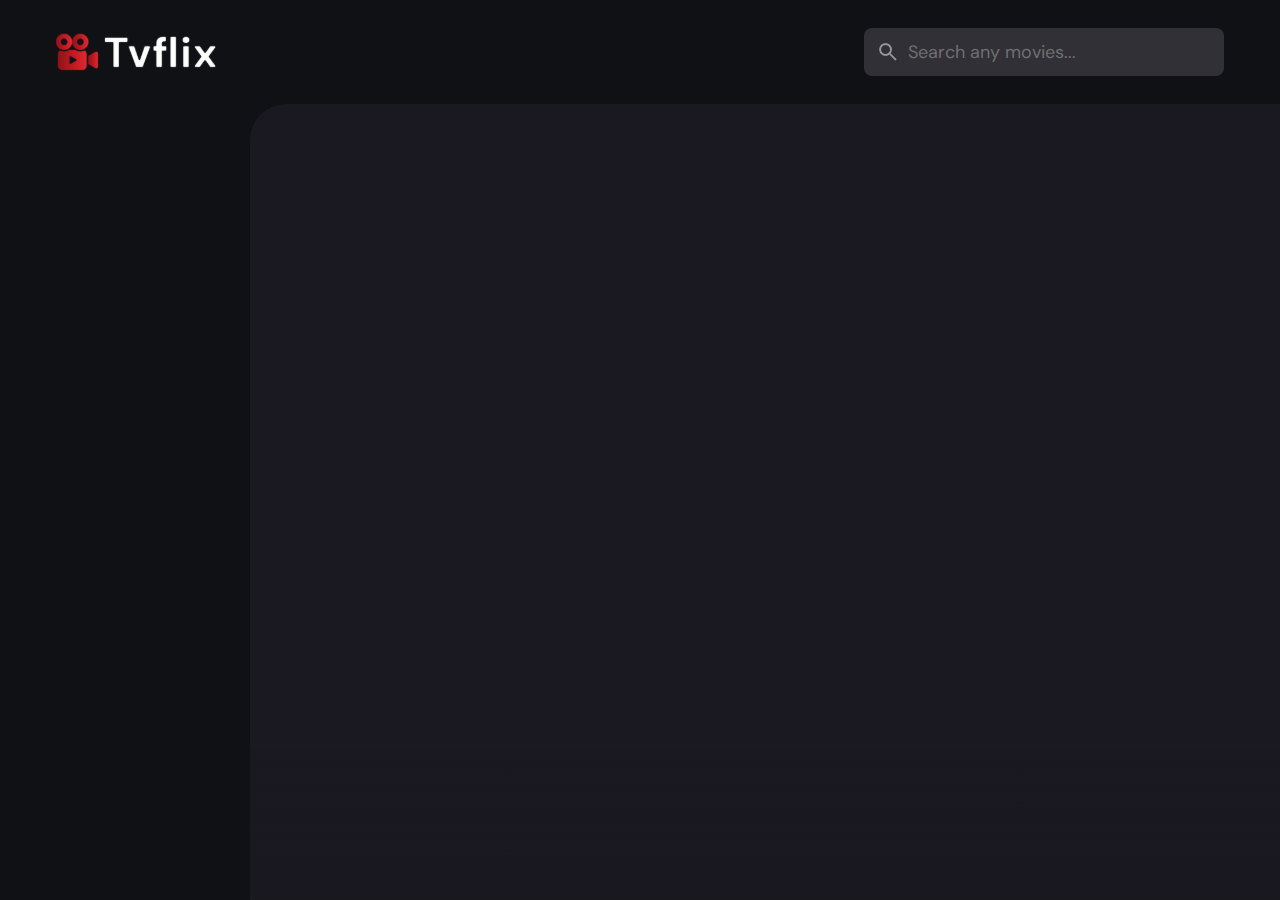
<file: index.html>
<!DOCTYPE html>
<html lang="en">
  <head>
    <meta charset="UTF-8" />
    <meta name="viewport" content="width=device-width, initial-scale=1.0" />
    <title>Tvflix</title>

    <!--
        primary meta tags
    -->
    <meta name="title" content="Tvflix" />
    <meta
      name="description"
      content="Tvflix is a popular movie app made by zhale-el"
    />
    <!--
        favicon
    -->
    <link rel="shortcut icon" href="favicon.svg" type="image/x-icon" />

    <!--
        google font link
    -->
    <link rel="preconnect" href="https://fonts.googleapis.com" />
    <link rel="preconnect" href="https://fonts.gstatic.com" crossorigin />
    <link
      href="https://fonts.googleapis.com/css2?family=DM+Sans:wght@400;700&display=swap"
      rel="stylesheet"
    />
    <!--
        custom css link
    -->
    <link rel="stylesheet" href="./css/style.css" />

    <!--
        custom js link
    -->
    <script src="./js/global.js" defer></script>
    <script src="./js/index.js" type="module"></script>
  </head>
  <body>
    <!--
        Header
    -->
    <header class="header">
      <!----------logo ---------->
      <a href="index.html" class="logo"
        ><img src="./images/logo.svg" alt="Tvflix home" width="140" height="32"
      /></a>
      <!----------input for search ---------->
      <div class="search-box" search-box>
        <div class="search-wrapper" search-wrapper>
          <input
            type="text"
            name="search"
            aria-label="search movies"
            placeholder="Search any movies..."
            autocomplete="off"
            class="search-field"
            search-field
          />
          <img
            src="./images/search.png"
            alt="search"
            width="24"
            height="24"
            class="loading-icon"
          />
        </div>
        <!----------button for close  ---------->
        <button class="search-btn" search-toggler>
          <img
            src="./images/close.png"
            alt="close search box"
            width="24"
            height="24"
          />
        </button>
      </div>
      <!----------button for open search box ---------->
      <button class="search-btn" search-toggler menu-close>
        <img
          src="./images/search.png"
          alt="open search box"
          width="24"
          height="24"
        />
      </button>

      <!----------button for menu ---------->
      <button class="menu-btn" menu-btn menu-toggler>
        <img
          src="./images/menu.png"
          alt="open menu"
          class="menu"
          width="24"
          height="24"
        />

        <img
          src="./images/menu-close.png"
          alt="close menu"
          class="close"
          width="24"
          height="24"
        />
      </button>
    </header>
    <main>
      <!--
        Nav
    -->
      <nav class="sidebar" sidebar></nav>

      <!--
        Overlay
    -->
      <div class="overlay" overlay menu-toggler></div>

      <!------------ article------------>
      <article class="container" page-content>
        <!--   SECTION MOVIE LIST START -->
      </article>
    </main>
  </body>
</html>
</file>
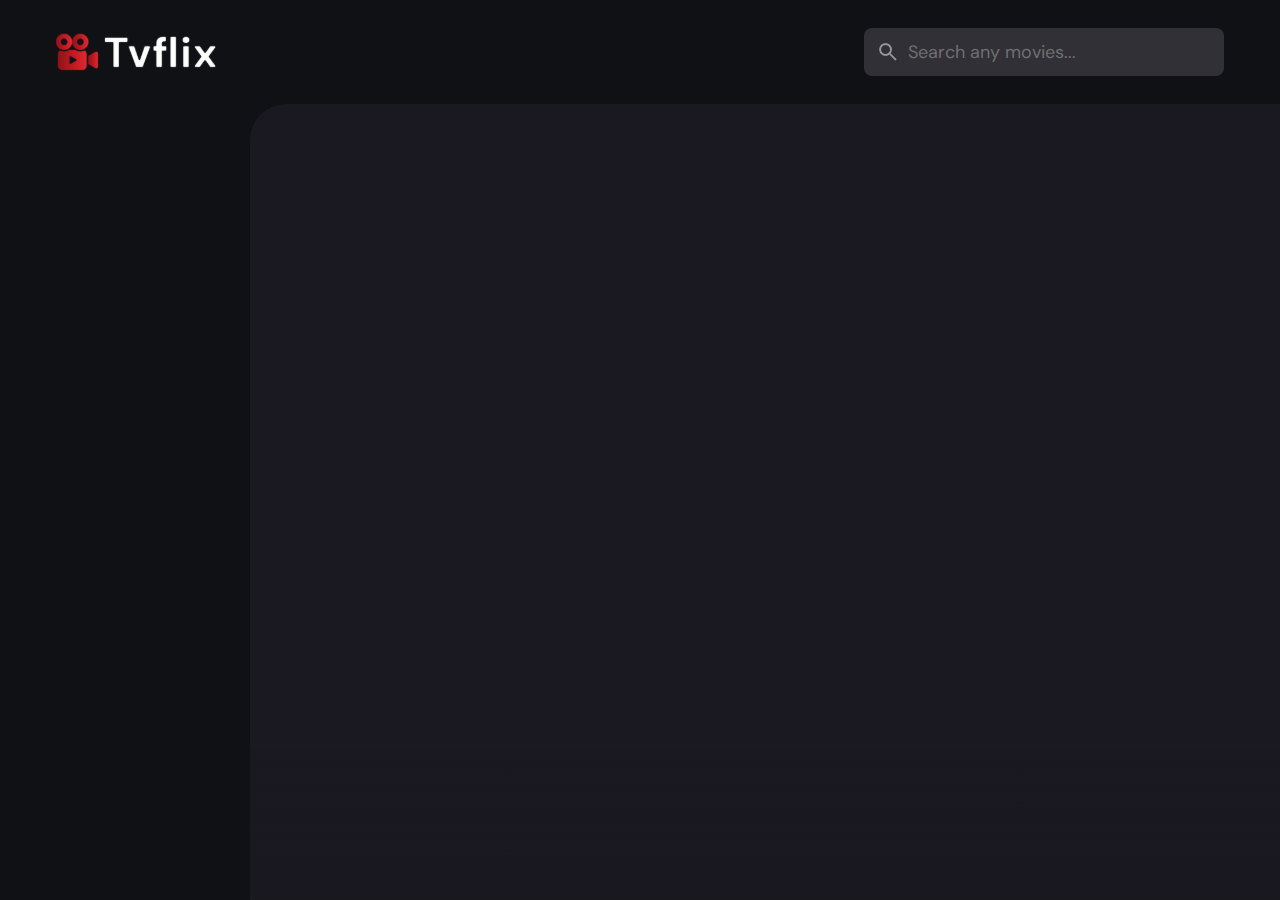
<file: detail.html>
<!DOCTYPE html>
<html lang="en">
  <head>
    <meta charset="UTF-8" />
    <meta name="viewport" content="width=device-width, initial-scale=1.0" />

    <!--
        primary meta tags
    -->

    <meta
      name="description"
      content="Tvflix is a popular movie app made by zhale-el"
    />
    <!--
        favicon
    -->
    <link rel="shortcut icon" href="favicon.svg" type="image/x-icon" />

    <!--
        google font link
    -->
    <link rel="preconnect" href="https://fonts.googleapis.com" />
    <link rel="preconnect" href="https://fonts.gstatic.com" crossorigin />
    <link
      href="https://fonts.googleapis.com/css2?family=DM+Sans:wght@400;700&display=swap"
      rel="stylesheet"
    />
    <!--
        custom css link
    -->
    <link rel="stylesheet" href="./css/style.css" />

    <!--
        custom js link
    -->
    <script src="./js/global.js" defer></script>
    <script src="./js/detail.js" type="module"></script>
  </head>
  <body>
    <!--
        Header
    -->
    <header class="header">
      <!----------logo ---------->
      <a href="index.html" class="logo"
        ><img src="./images/logo.svg" alt="Tvflix home" width="140" height="32"
      /></a>
      <!----------input for search ---------->
      <div class="search-box" search-box>
        <div class="search-wrapper" search-wrapper>
          <input
            type="text"
            name="search"
            aria-label="search movies"
            placeholder="Search any movies..."
            autocomplete="off"
            class="search-field"
            search-field
          />
          <img
            src="./images/search.png"
            alt="search"
            width="24"
            height="24"
            class="loading-icon"
          />
        </div>
        <!----------button for close  ---------->
        <button class="search-btn" search-toggler>
          <img
            src="./images/close.png"
            alt="close search box"
            width="24"
            height="24"
          />
        </button>
      </div>
      <!----------button for open search box ---------->
      <button class="search-btn" search-toggler menu-close>
        <img
          src="./images/search.png"
          alt="open search box"
          width="24"
          height="24"
        />
      </button>

      <!----------button for menu ---------->
      <button class="menu-btn" menu-btn menu-toggler>
        <img
          src="./images/menu.png"
          alt="open menu"
          class="menu"
          width="24"
          height="24"
        />

        <img
          src="./images/menu-close.png"
          alt="close menu"
          class="close"
          width="24"
          height="24"
        />
      </button>
    </header>
    <main>
      <!--
        Nav
    -->
      <nav class="sidebar" sidebar></nav>

      <!--
        Overlay
    -->
      <div class="overlay" overlay menu-toggler></div>

      <!------------ article------------>
      <article class="container" page-content></article>
    </main>
  </body>
</html>
</file>
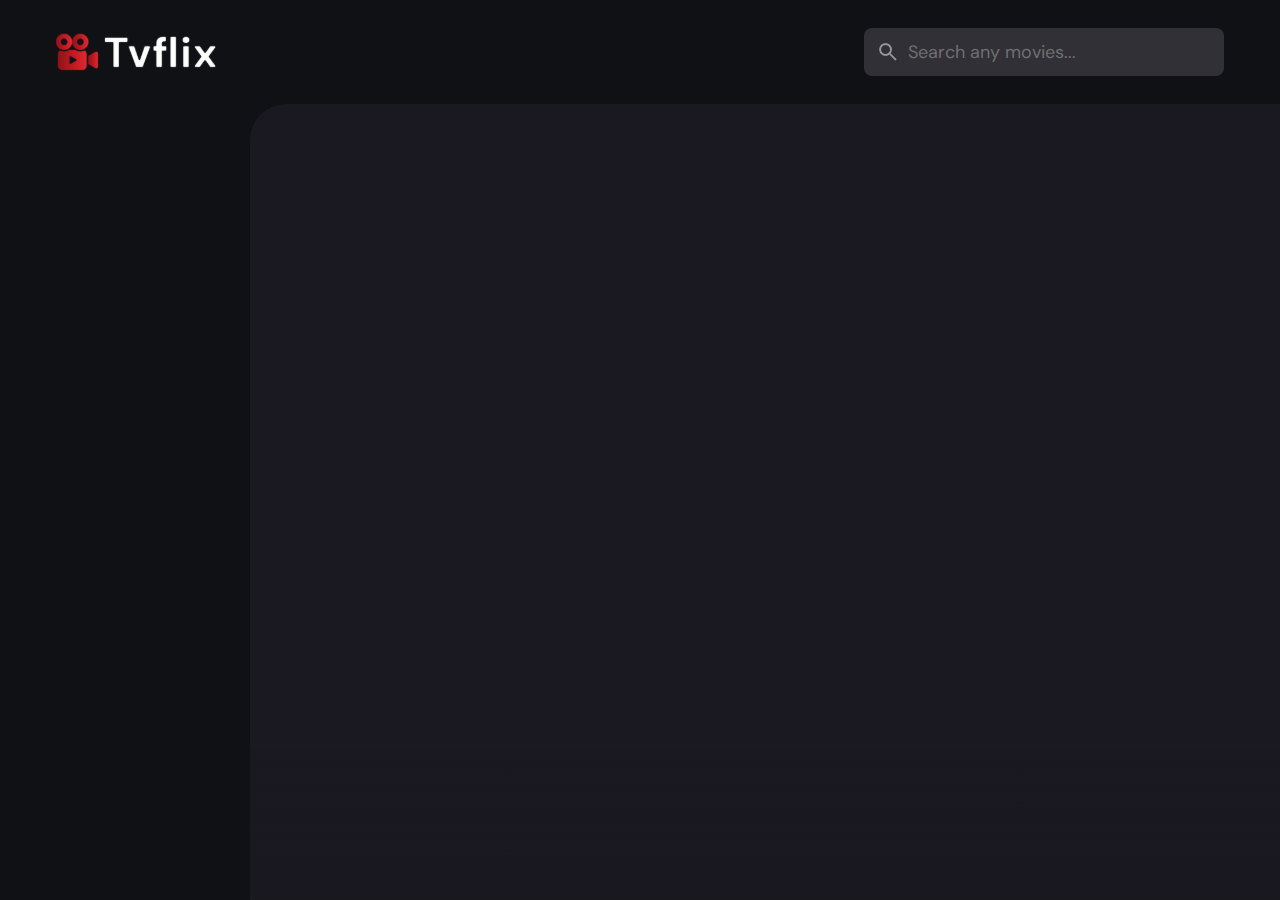
<file: movie-list.html>
<!DOCTYPE html>
<html lang="en">
  <head>
    <meta charset="UTF-8" />
    <meta name="viewport" content="width=device-width, initial-scale=1.0" />

    <!--
        primary meta tags
    -->

    <meta
      name="description"
      content="Tvflix is a popular movie app made by zhale-el"
    />
    <!--
        favicon
    -->
    <link rel="shortcut icon" href="favicon.svg" type="image/x-icon" />

    <!--
        google font link
    -->
    <link rel="preconnect" href="https://fonts.googleapis.com" />
    <link rel="preconnect" href="https://fonts.gstatic.com" crossorigin />
    <link
      href="https://fonts.googleapis.com/css2?family=DM+Sans:wght@400;700&display=swap"
      rel="stylesheet"
    />
    <!--
        custom css link
    -->
    <link rel="stylesheet" href="./css/style.css" />

    <!--
        custom js link
    -->
    <script src="./js/global.js" defer></script>
    <script src="./js/movie-list.js" type="module"></script>
  </head>
  <body>
    <!--
        Header
    -->
    <header class="header">
      <!----------logo ---------->
      <a href="index.html" class="logo"
        ><img src="./images/logo.svg" alt="Tvflix home" width="140" height="32"
      /></a>
      <!----------input for search ---------->
      <div class="search-box" search-box>
        <div class="search-wrapper" search-wrapper>
          <input
            type="text"
            name="search"
            aria-label="search movies"
            placeholder="Search any movies..."
            autocomplete="off"
            class="search-field"
            search-field
          />
          <img
            src="./images/search.png"
            alt="search"
            width="24"
            height="24"
            class="loading-icon"
          />
        </div>
        <!----------button for close  ---------->
        <button class="search-btn" search-toggler>
          <img
            src="./images/close.png"
            alt="close search box"
            width="24"
            height="24"
          />
        </button>
      </div>
      <!----------button for open search box ---------->
      <button class="search-btn" search-toggler menu-close>
        <img
          src="./images/search.png"
          alt="open search box"
          width="24"
          height="24"
        />
      </button>

      <!----------button for menu ---------->
      <button class="menu-btn" menu-btn menu-toggler>
        <img
          src="./images/menu.png"
          alt="open menu"
          class="menu"
          width="24"
          height="24"
        />

        <img
          src="./images/menu-close.png"
          alt="close menu"
          class="close"
          width="24"
          height="24"
        />
      </button>
    </header>

    <main>
      <!--
        Nav
    -->
      <nav class="sidebar" sidebar></nav>

      <!--
        Overlay
    -->
      <div class="overlay" overlay menu-toggler></div>

      <!------------ article------------>
      <article class="container" page-content></article>
    </main>
  </body>
</html>
</file>
<file: css/style.css>
/*-----------------------------------*\
  #style.css
\*-----------------------------------*/

/*-----------------------------------*\
  #CUSTOM PROPERTY
\*-----------------------------------*/
:root {
  /**
  * Colors
  */
  --background: hsla(220, 17%, 7%, 1);
  --banner-background: hsla(250, 6%, 20%, 1);
  --white-alpha-20: hsla(0, 0%, 100%, 0.2);
  --on-background: hsla(220, 100%, 95%, 1);
  --on-surface: hsla(250, 100%, 95%, 1);
  --on-surface-variant: hsla(250, 1%, 44%, 1);
  --primary: hsla(349, 100%, 43%, 1);
  --primary-variant: hsla(349, 69%, 51%, 1);
  --rating-color: hsla(44, 100%, 49%, 1);
  --surface: hsla(250, 13%, 11%, 1);
  --text-color: hsla(250, 2%, 59%, 1);
  --white: hsla(0, 0%, 100%, 1);

  /**
  * Gradient color
  */
  --banner-overlay: 90deg, hsl(220, 17%, 7%) 0%, hsla(220, 17%, 7%, 0.5) 100%;
  --bottom-overlay: 180deg, hsla(250, 13%, 11%, 0), hsla(250, 13%, 11%, 1);

  /**
  * Typography
  */

  /* ----- font family ------ */
  --ff-dm-sans: "DM Sans", sans-serif;

  /* ----- font size ------- */
  --fs-heading: 4rem;
  --fs-title-lg: 2.6rem;
  --fs-title: 2rem;
  --fs-body: 1.8rem;
  --fs-button: 1.5rem;
  --fs-label: 1.4rem;

  /* ----- font weight ------ */
  --weight-bold: 700;

  /**
  * Shadow
  */
  --shadow-1: 0 1px 4px hsla(0, 0%, 0%, 0.75);
  --shadow-2: 0 2px 4px hsla(350, 100%, 43%, 0.3);

  /**
  * Border Radius
  */
  --radius-4: 4px;
  --radius-8: 8px;
  --radius-16: 16px;
  --radius-24: 24px;
  --radius-36: 36px;

  /**
  * Transition
  */
  --transition-short: 250ms ease;
  --transition-long: 500ms ease;
}

/*-----------------------------------*\
  #RESET
\*-----------------------------------*/
*,
*::before,
*::after {
  margin: 0;
  padding: 0;
  box-sizing: border-box;
}
li {
  list-style-type: none;
}

a,
img,
span,
iframe,
button {
  display: block;
}

a {
  color: inherit;
  text-decoration: none;
}

img {
  height: auto;
}

input,
button {
  background: none;
  border: none;
  color: inherit;
  font: inherit;
}

input {
  width: 100%;
}

button {
  text-align: left;
  cursor: pointer;
}
html {
  font-family: var(--ff-dm-sans);
  font-size: 10px;
  scroll-behavior: smooth;
}
body {
  background-color: var(--background);
  color: var(--on-background);
  font-size: var(--fs-body);
  line-height: 1.5;
}
:focus-visible {
  outline-color: var(--primary-variant);
}
::-webkit-scrollbar {
  width: 8px;
  height: 8px;
}
::-webkit-scrollbar-thumb {
  background-color: var(--banner-background);
  border-radius: var(--radius-8);
}
/*-----------------------------------*\
  #REUSED STYLE
\*-----------------------------------*/

.search-wrapper::before,
.load-more::before {
  content: "";
  width: 20px;
  height: 20px;
  border: 3px solid var(--white);
  border-radius: var(--radius-24);
  border-inline-end-color: transparent;
  animation: loading 500ms linear infinite;
  display: none;
}
.load-more {
  background-color: var(--primary-variant);
  margin-inline: auto;
  margin-block: 36px 60px;
}
.load-more:is(:hover, :focus-visible) {
  --primary-variant: hsla(350, 67%, 39%, 1);
}
.load-more.loading::before {
  display: block;
}
.search-wrapper::before {
  position: absolute;
  top: 14px;
  right: 12px;
}
.search-wrapper.searching::before {
  display: block;
}

@keyframes loading {
  0% {
    transform: rotate(0);
  }
  100% {
    transform: rotate(1turn);
  }
}

.heading,
.title-large,
title {
  font-weight: var(--weight-bold);
  letter-spacing: 0.5px;
}

.heading {
  color: var(--white);
  font-size: var(--fs-heading);
  line-height: 1.2;
}

.title {
  font-size: var(--fs-title);
}

.title-large {
  font-size: var(--fs-title-lg);
}

.img-cover {
  width: 100%;
  height: 100%;
  object-fit: cover;
  object-position: top;
}

.meta-list {
  display: flex;
  flex-wrap: wrap;
  justify-content: flex-start;
  gap: 12px;
}

.meta-item {
  display: flex;
  align-items: center;
  gap: 4px;
}

.btn {
  color: var(--white);
  font-size: var(--fs-button);
  font-weight: var(--weight-bold);
  max-width: max-content;
  display: flex;
  align-items: center;
  gap: 12px;
  padding-block: 12px;
  padding-inline: 20px 24px;
  border-radius: var(--radius-8);
  transition: var(--transition-short);
}
.card-badge {
  background-color: var(--banner-background);
  color: var(--white);
  font-size: var(--fs-label);
  font-weight: var(--weight-bold);
  padding-inline: 6px;
  border-radius: var(--radius-4);
}

.poster-box {
  background-image: url("../images/poster-bg-icon.png");
  aspect-ratio: 2 / 3;
}
.poster-box,
.video-card {
  background-repeat: no-repeat;
  background-size: 50px;
  background-position: center;
  background-color: var(--banner-background);
  border-radius: var(--radius-16);
  overflow: hidden;
}

.title-wrapper {
  margin-block-end: 24px;
}

.slider-list {
  margin-inline: -20px;
  overflow-x: overlay;
  padding-block-end: 16px;
  margin-block-end: -16px;
}
.slider-list::-webkit-scrollbar-thumb {
  background-color: transparent;
}

.slider-list:is(:hover, :focus-within)::-webkit-scrollbar-thumb {
  background-color: var(--banner-background);
}

.slider-list::-webkit-scrollbar-button {
  width: 20px;
}

.slider-list .slider-inner {
  position: relative;
  display: flex;
  gap: 12px;
}

.slider-list .slider-inner::before,
.slider-list .slider-inner::after {
  content: "";
  min-width: 4px;
}
.container::after,
.search-modal::after {
  content: "";
  position: fixed;
  bottom: 0;
  left: 0;
  width: 100%;
  height: 150px;
  background-image: linear-gradient(var(--bottom-overlay));
  z-index: 1;
  pointer-events: none;
}

/*-----------------------------------*\
  #HEADER
\*-----------------------------------*/

.header {
  position: relative;
  padding-block: 24px;
  padding-inline: 16px;
  display: flex;
  align-items: center;
  justify-content: space-between;
  gap: 8px;
}
.header .logo {
  margin-inline-end: auto;
}
.search-btn,
.menu-btn {
  padding: 12px;
}
.search-btn {
  background-color: var(--banner-background);
  border-radius: var(--radius-8);
}
.search-btn img {
  opacity: 0.5;
  transition: var(--transition-short);
}
.search-btn:is(:hover, :focus-visible) img {
  opacity: 1;
}

.menu-btn.active .menu,
.menu-btn .close {
  display: none;
}

.menu-btn .menu,
.menu-btn.active .close {
  display: block;
}
.search-box {
  position: absolute;
  top: 0;
  left: 0;
  width: 100%;
  height: 100%;
  background-color: var(--background);
  padding: 24px 16px;
  display: flex;
  align-items: center;
  gap: 8px;
  z-index: 1;
  display: none;
}
.search-box.active {
  display: flex;
}
.search-wrapper {
  position: relative;
  flex-grow: 1;
}

.search-field {
  background-color: var(--banner-background);
  height: 48px;
  line-height: 48px;
  padding-inline: 44px 16px;
  outline: none;
  border-radius: var(--radius-8);
  transition: var(--transition-short);
}

.search-field::placeholder {
  color: var(--on-surface-variant);
}
.search-field:hover {
  box-shadow: 0 0 0 2px var(--on-surface-variant);
}
.search-field:focus {
  box-shadow: 0 0 0 2px var(--on-surface);
  padding-inline: 16px;
}
.search-wrapper .loading-icon {
  position: absolute;
  top: 50%;
  transform: translateY(-50%);
  left: 12px;
  opacity: 0.5;
  transition: var(--transition-short);
}
.search-wrapper:focus-within .loading-icon {
  opacity: 0;
}

.sidebar {
  position: absolute;
  background-color: var(--background);
  top: 96px;
  bottom: 0;
  left: -340px;
  max-width: 340px;
  width: 100%;
  border-block-start: 1px solid var(--banner-background);
  overflow-y: overlay;
  z-index: 4;
  visibility: hidden;
  transition: var(--transition-long);
}
.sidebar.active {
  transform: translateX(340px);
  visibility: visible;
}
.sidebar-inner {
  display: grid;
  gap: 20px;
  padding-block: 36px;
}
.sidebar::-webkit-scrollbar-thumb {
  background-color: transparent;
}
.sidebar:is(:hover, :focus-within)::-webkit-scrollbar-thumb {
  background-color: var(--banner-background);
}
.sidebar::-webkit-scrollbar-button {
  height: 16px;
}

.sidebar-list,
.sidebar-footer {
  padding-inline: 36px;
}

.sidebar-link {
  color: var(--on-surface-variant);
  transition: var(--transition-short);
}
.sidebar-link:is(:hover, :focus-visible) {
  color: var(--on-background);
}
.sidebar-list {
  display: grid;
  gap: 8px;
}
.sidebar-list .title {
  margin-block-end: 8px;
}
.sidebar-footer {
  border-block-start: 1px solid var(--banner-background);
  padding-block-start: 28px;
  margin-block-start: 16px;
}
.copyright {
  color: var(--on-surface-variant);
  margin-block-end: 20px;
}
.copyright a {
  display: inline-block;
}
.overlay {
  background: var(--background);
  position: fixed;
  top: 96px;
  left: 0;
  bottom: 0;
  width: 100%;
  opacity: 0;
  pointer-events: none;
  transition: var(--transition-short);
  z-index: 3;
}
.overlay.active {
  opacity: 0.5;
  pointer-events: all;
}
/*-----------------------------------*\
  #SIDEBAR
\*-----------------------------------*/

/*-----------------------------------*\
  #HOME PAGE
\*-----------------------------------*/
.container {
  position: relative;
  background-color: var(--surface);
  color: var(--on-surface);
  padding: 24px 20px 48px;
  height: calc(100vh - 96px);
  overflow-y: overlay;
  z-index: 1;
}

/**
* ---banner
*/
.banner {
  position: relative;
  height: 700px;
  border-radius: var(--radius-24);
  overflow: hidden;
}
.banner-slider .slider-item {
  position: absolute;
  top: 0;
  left: 120%;
  width: 100%;
  height: 100%;
  background-color: var(--banner-background);
  opacity: 0;
  visibility: hidden;
  transition: opacity var(--transition-long);
}
.banner-slider .slider-item::before {
  content: "";
  position: absolute;
  inset: 0;
  background-image: linear-gradient(var(--banner-overlay));
}
.banner-slider .active {
  left: 0;
  opacity: 1;
  visibility: visible;
}
.banner-content {
  position: absolute;
  color: var(--text-color);
  left: 24px;
  right: 24px;
  bottom: 206px;
  z-index: 1;
}
.banner :is(.heading, .banner-text) {
  display: -webkit-box;
  -webkit-box-orient: vertical;
  overflow: hidden;
}
.banner .heading {
  -webkit-line-clamp: 3;
  margin-block-end: 16px;
}

.banner .genre {
  margin-block: 12px;
}
.banner-text {
  -webkit-line-clamp: 2;
  margin-block-end: 24px;
}
.banner .btn {
  background-color: var(--primary);
}

.banner .btn:is(:hover, :focus-visible) {
  box-shadow: var(--shadow-2);
}

.slider-control {
  position: absolute;
  bottom: 20px;
  left: 20px;
  right: 0;
  border-radius: var(--radius-16) 0 0 var(--radius-16);
  user-select: none;
  padding: 4px 0 4px 4px;
  overflow-x: auto;
}

.slider-control::-webkit-scrollbar {
  display: none;
}
.control-inner {
  display: flex;
  gap: 12px;
}

.control-inner::after {
  content: "";
  min-width: 12px;
}

.slider-control .slider-item {
  width: 100px;
  border-radius: var(--radius-8);
  flex-shrink: 0;
  filter: brightness(0.4);
}
.slider-control .active {
  filter: brightness(1);
  box-shadow: var(--shadow-1);
}

/**
* -- Movie list
*/
.movie-list {
  padding-block-start: 32px;
}
.movie-card {
  position: relative;
  min-width: 200px;
}
.movie-card .card-banner {
  width: 200px;
}
.movie-card .title {
  width: 100%;
  white-space: nowrap;
  text-overflow: ellipsis;
  overflow: hidden;
  margin-block: 8px 4px;
}

.movie-card .meta-list {
  justify-content: space-between;
}

.movie-card .card-btn {
  position: absolute;
  inset: 0;
}
/*-----------------------------------*\
  #DETAIL PAGE
\*-----------------------------------*/
.backdrop-image {
  position: absolute;
  top: 0;
  left: 0;
  width: 100%;
  height: 600px;
  background-repeat: no-repeat;
  background-size: cover;
  background-position: center;
  z-index: -1;
}

.backdrop-image::after {
  content: "";
  position: absolute;
  inset: 0;
  background-image: linear-gradient(
    0deg,
    hsla(250, 13%, 11%, 1),
    hsla(250, 13%, 11%, 0.9)
  );
}

.movie-detail .movie-poster {
  max-width: 300px;
  width: 100%;
}
.movie-detail .heading {
  margin-block: 24px 12px;
}
.movie-detail :is(.meta-list, .genre) {
  color: var(--text-color);
}

.movie-detail .genre {
  margin-block: 12px 16px;
}
.detail-list {
  margin-block: 24px 32px;
}
.movie-detail .list-item {
  display: flex;
  align-items: flex-start;
  gap: 8px;
  margin-block-end: 12px;
}
.movie-detail .list-name {
  color: var(--text-color);
  min-width: 112px;
}
.separator {
  width: 4px;
  height: 4px;
  background-color: var(--white-alpha-20);
  border-radius: var(--radius-8);
}
.video-card {
  background-image: url("../images/video-bg-icon.png");
  aspect-ratio: 16 / 9;
  max-width: 500px;
  flex-shrink: 0;
  width: calc(100% - 40px);
}
/*-----------------------------------*\
  #MOVIE LIST PAGE
\*-----------------------------------*/
.genre-list .title-wrapper {
  margin-block-end: 56px;
}

.grid-list {
  display: grid;
  grid-template-columns: repeat(auto-fill, minmax(200px, 1fr));
  column-gap: 16px;
  row-gap: 20px;
}
:is(.genre-list, .search-modal) :is(.movie-card, .card-banner) {
  width: 100%;
}
/*-----------------------------------*\
  #SEARCH MODAL
\*-----------------------------------*/
.search-modal {
  position: fixed;
  top: 96px;
  left: 0;
  bottom: 0;
  width: 100%;
  background-color: var(--surface);
  padding: 50px 24px;
  overflow-y: overlay;
  z-index: 4;
  display: none;
}
.search-modal.active {
  display: block;
}
.search-modal .label {
  color: var(--primary-variant);
  font-weight: var(--weight-bold);
  margin-block-end: 8px;
}
/*-----------------------------------*\
  #MEDIA QUERIES
\*-----------------------------------*/

/*
* responsive for larger than 572px screen
*/

@media (min-width: 575px) {
  /*
  *Home page
  */
  .banner-content {
    right: auto;
    max-width: 500px;
  }
  .slider-control {
    left: calc(100% - 400px);
  }

  /*
  *Detail page
  */
  .detail-content {
    max-width: 750px;
  }
}

/*
* responsive for larger than 768px screen
*/

@media (min-width: 768px) {
  /*
  *Custom property
  */
  :root {
    /*gradient color*/
    --banner-overlay: 90deg, hsl(220, 17%, 7%) 0%, hsla(220, 17%, 7%, 0) 100%;

    /*font size*/

    --fs-heading: 5.4rem;
  }

  /*
  * Home page
  */

  .container {
    padding-inline: 24px;
  }
  .slider-list {
    margin-inline: -24px;
  }
  .search-btn {
    display: none;
  }
  .search-box {
    all: unset;
    display: block;
    width: 360px;
  }
  .banner {
    height: 500px;
  }
  .banner-content {
    bottom: 50%;
    transform: translateY(50%);
    left: 50px;
  }

  /**Movie detail page*/
  .movie-detail {
    display: flex;
    align-items: flex-start;
    gap: 40px;
  }

  .movie-detail .detail-box {
    flex-grow: 1;
  }
  .movie-detail .movie-poster {
    flex-shrink: 0;
    position: sticky;
    top: 0;
  }
  .movie-detail .slider-list {
    margin-inline-start: 0;
    border-radius: var(--radius-16) 0 0 var(--radius-16);
  }
  .movie-detail .slider-inner::before {
    display: none;
  }
}

/*
* responsive for larger than 1200px screen
*/
@media (min-width: 1200px) {
  /*
  *Home page
  */

  .header {
    padding: 28px 56px;
  }
  .logo img {
    width: 160px;
  }

  .menu-btn,
  .overlay {
    display: none;
  }

  main {
    display: grid;
    grid-template-columns: 250px 1fr;
  }
  .sidebar {
    position: static;
    visibility: visible;
    border-block-start: 0;
    height: calc(100vh -104px);
  }

  .sidebar.active {
    transform: none;
  }

  .sidebar-list,
  .sidebar-footer {
    padding-inline: 56px;
  }
  .container {
    height: calc(100vh - 104px);
    border-top-left-radius: var(--radius-36);
  }
  .banner-content {
    left: 100px;
  }
  .search-modal {
    top: 104px;
    padding: 60px;
  }

  /*
  *Movie detail page
  */
  .backdrop-image {
    border-top-left-radius: var(--radius-36);
  }
}
</file>
